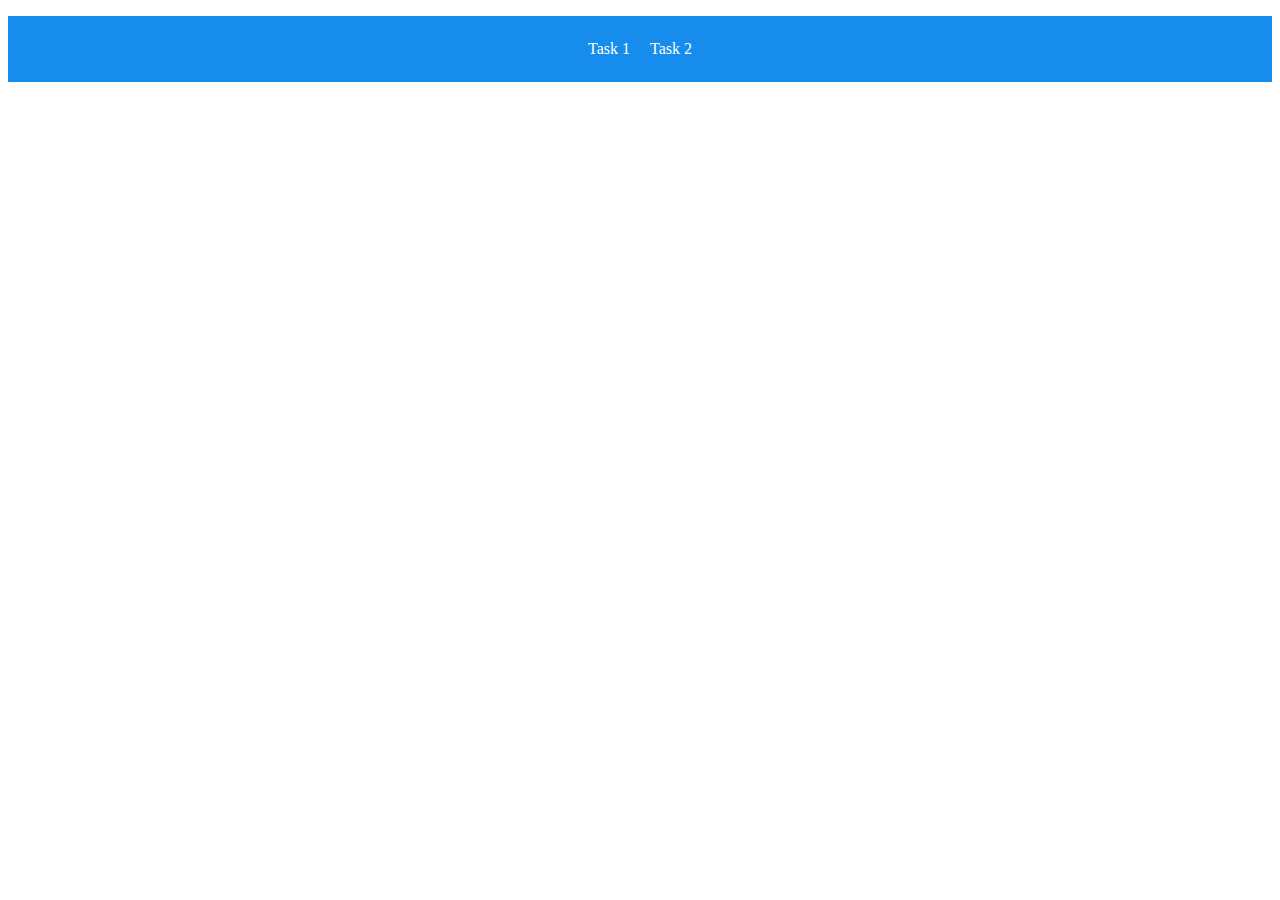
<file: src/index.html>
<!DOCTYPE html>
<html lang="en">
  <head>
    <meta charset="UTF-8" />
    <link rel="icon" type="image/svg+xml" href="/favicon.svg" />
    <meta name="viewport" content="width=device-width, initial-scale=1.0" />
    <title>Vanilla App Template</title>
    <link rel="stylesheet" href="./css/index.css" />
  </head>
  <body>
    <ul class="task-list">
      <li><a class="task-link" href="./1-timer.html">Task 1</a></li>
      <li><a class="task-link" href="./2-snackbar.html">Task 2</a></li>
    </ul>
  </body>
</html>
</file>
<file: src/css/index.css>
ul li {
  list-style: none;
}

.task-list {
  display: flex;
  flex-direction: row;
  gap: 20px;
  align-items: center;
  justify-content: center;
  background-color: #168cec;
  padding: 24px 16px;
}

.task-link {
  text-decoration: none;
  color: #ffffff;
}
</file>
